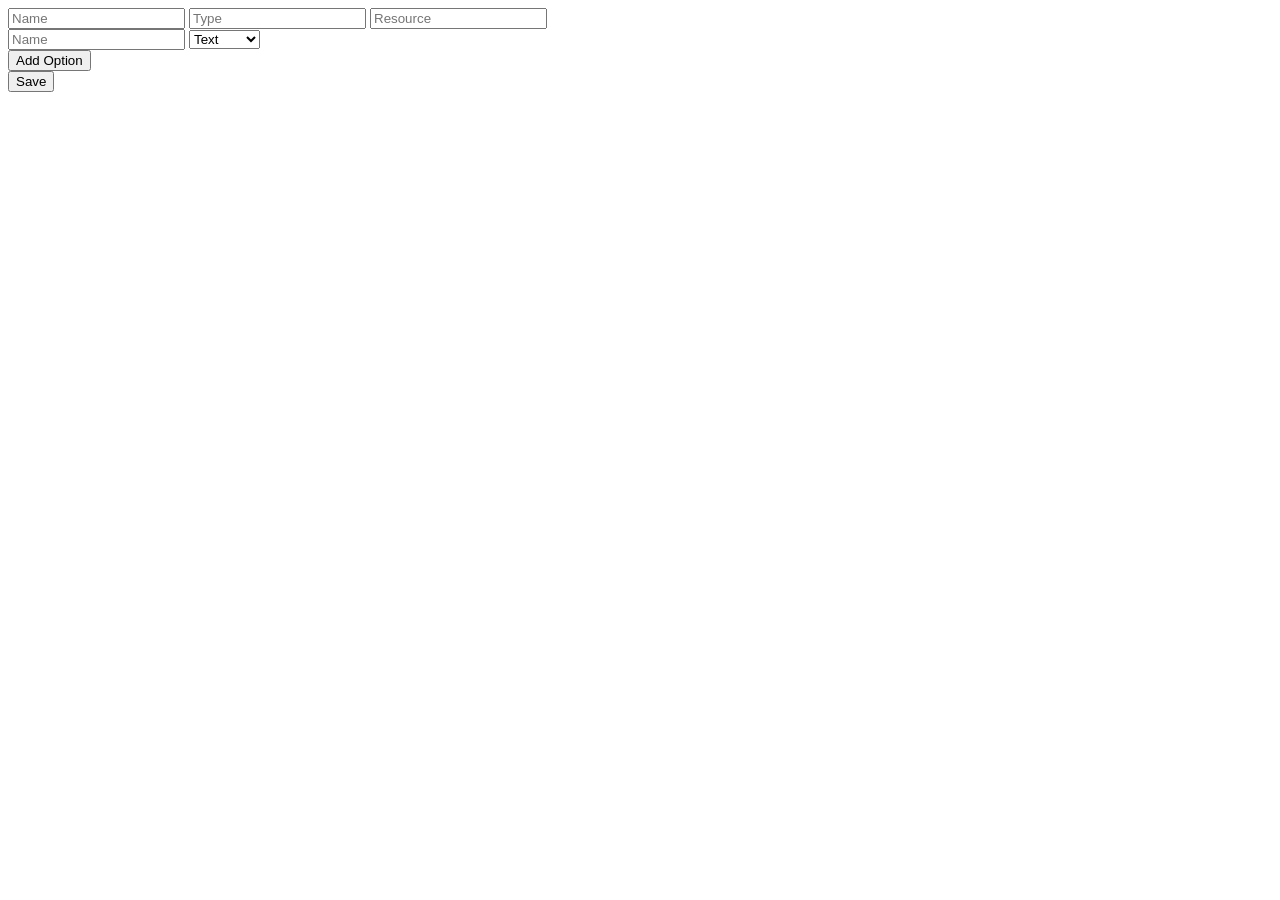
<file: _index.html>
<!doctype html>
<html>
	<head>
		<title></title>
	</head>
	<body>
		<div>
			<input type="text" id="name" name="name" placeholder="Name">
			<input type="text" id="type" name="type" Placeholder="Type">
			<input type="text" id="resource" name="resource" placeholder="Resource">
		</div>

		<div id="allOptions">

			<span name="option">
				<input type="text" placeHolder="Name">
				<select>
					<option>Text</option>
					<option>Number</option>
					<option>Boolean</option>
				</select>
			</span>

			<div id="addOption"></div>
			<button id="addOptionButton">Add Option</button>
		</div>
		<button id="save" name="save">Save</button>


		<div id="nextOptionInput" hidden="true">
			<span name="option">
				<input type="text" placeHolder="Name">
				<select>
					<option>Text</option>
					<option>Number</option>
					<option>Boolean</option>
				</select>
				<button name="removeOption">Delete</button>
			</span>
		</div>

		<div id="nextOptionDiv" hidden="true">
			<div id="addOption" class="form-group"></div>
		</div>

		<script src="//code.jquery.com/jquery-2.1.3.min.js"></script>
		<script charset="utf-8">
			var content = [];
			function getData(handleData) {
				$.ajax({
					url:"http://192.168.0.80:4567/ui",
					dataType:'json',
					success:function(data) {
						handleData(data);
					},
					error: function() {
						alert('error retrieving')
					}
				});
			}

			function saveData(data) {
				console.log(data);
				$.ajax({
					url:'http://192.168.0.80:4567/ui',
					type:"POST",
					data: JSON.stringify(data),
					success: function() {
						alert('saved');
					},
					error: function() {
						alert('error saving');
					}
				});
			}

			getData(function(data) {
				content = data
				alert(JSON.stringify(content));
			});



			var i = 1;
			var multi = false;
			var addOptionDiv = 'div[id="allOptions"] div[id="addOption"]';
			// add input with delete button add placeholder after input set delete action
			function addOption() {
				$(addOptionDiv).html($('div[id="nextOptionInput"]').html());
				$(addOptionDiv).attr('id', 'option'+i);
				$('div[id="option' + i + '"] input').attr('id', 'option'+i);
				$('div[id="option' + i + '"] select').attr('id', 'option'+i);
				$('div[id="option' + i + '"] button').attr('id', 'option'+i);
				$('div[id="option' + i + '"]').after($('div[id="nextOptionDiv"]').html());
				$('button[id="option' + i + '"]').click(function() {
					$('div[id="'+$(this).attr('id')+'"]').remove();
				});
				i++;
			}

			$(document).ready(function() {
				$('button[id="addOptionButton"]').click(function() {
					addOption();
				});

				$('button[id="save"]').click(function() {
					var stuff = {};
					stuff['name'] = $('input[id="name"]').val();
					stuff['type'] = $('input[id="type"]').val();
					stuff['resource'] = $('input[id="resource"]').val();
					var data = [];
					var spans = $('div[id="allOptions"] span[name="option"]');
					for (var i = 0; i < spans.length; i++) {
						var dat = {};
						dat['name'] = spans[i].children[0].value;
						dat['type'] = spans[i].children[1].value;
						data.push(dat);
					}
					stuff['data'] = data;
					content.push(stuff);
					saveData(content);
				});
			});
		</script>

	</body>
</html>
</file>
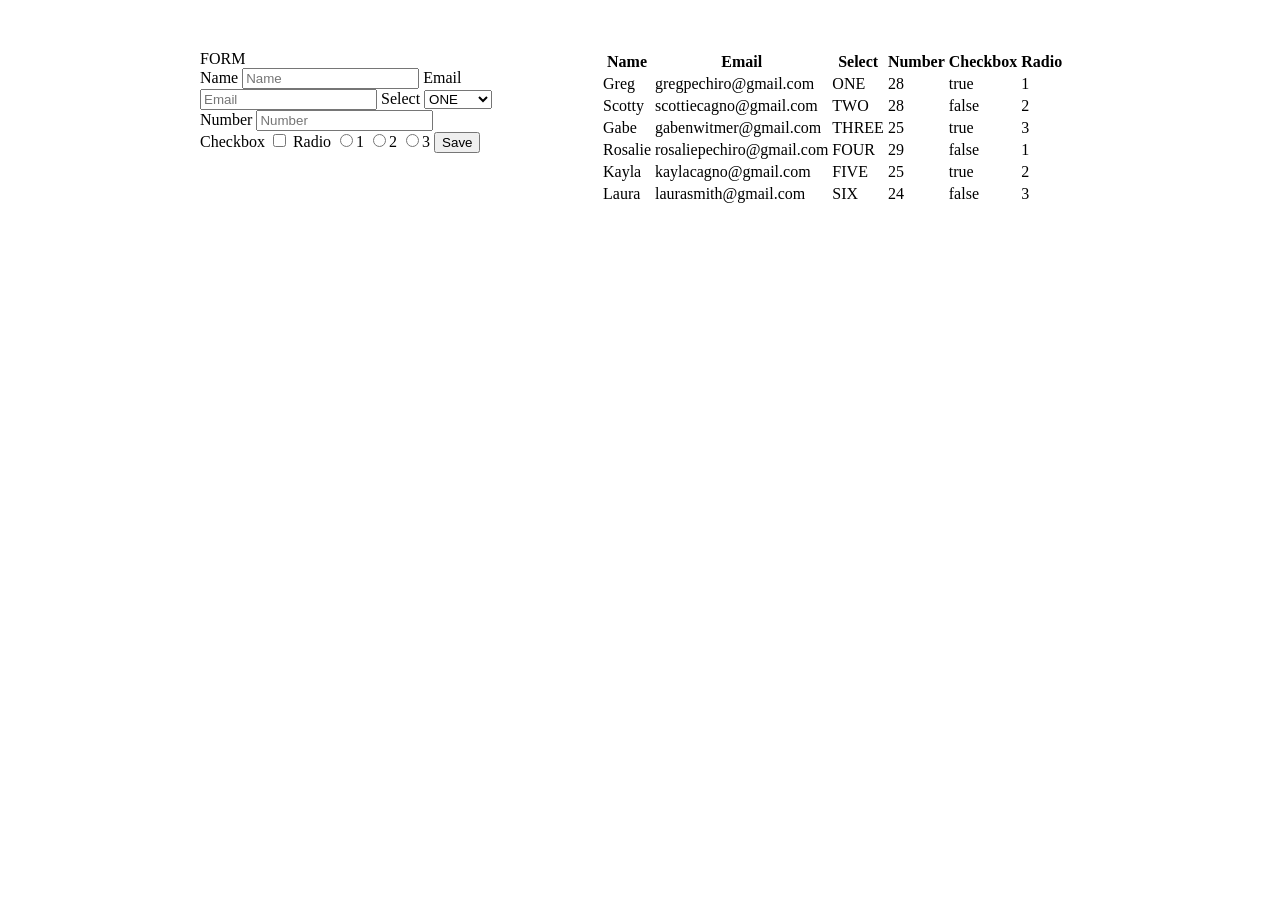
<file: practice.html>
<!doctype html>
<html>
    <head>
        <title>Practice</title>
    </head>
    <body>
        <span style="position: absolute; top: 50px; left: 200px; height: 200px; width: 300px;">
            <div class="form">
                <div class="title">
                    FORM
                </div>
                <div class="body">
                    <form>
                        <label>Name</label>
                        <input type="text" name="text" value="" placeholder="Name">
                        <label>Email</label>
                        <input type="email" name="email" value="" placeholder="Email">
                        <label>Select</label>
                        <select name="select">
                            <option>ONE</option>
                            <option>TWO</option>
                            <option>THREE</option>
                            <option>FOUR</option>
                            <option>FIVE</option>
                            <option>SIX</option>
                        </select>
                        <label>Number</label>
                        <input type="number" name="number" value="" placeholder="Number">
                        <label>Checkbox</label>
                        <input type="checkbox" name="checkbox" value="yes">
                        <label>Radio</label>
                        <input type="radio" name="radio" value="1">1
                        <input type="radio" name="radio" value="2">2
                        <input type="radio" name="radio" value="3">3
                        <button type="submit" name="button">Save</button>
                    </form>
                </div>
            </div>
        </span>
        <span style="position: absolute; top: 50px; left: 600px; height: 200px; width: 700px;">
            <table>
                <thead>
                    <tr>
                        <th>Name</th>
                        <th>Email</th>
                        <th>Select</th>
                        <th>Number</th>
                        <th>Checkbox</th>
                        <th>Radio</th>
                    </tr>
                </thead>
                <tbody>
                    <tr>
                        <td>Greg</td>
                        <td>gregpechiro@gmail.com</td>
                        <td>ONE</td>
                        <td>28</td>
                        <td>true</td>
                        <td>1</td>
                    </tr>
                    <tr>
                        <td>Scotty</td>
                        <td>scottiecagno@gmail.com</td>
                        <td>TWO</td>
                        <td>28</td>
                        <td>false</td>
                        <td>2</td>
                    </tr>
                    <tr>
                        <td>Gabe</td>
                        <td>gabenwitmer@gmail.com</td>
                        <td>THREE</td>
                        <td>25</td>
                        <td>true</td>
                        <td>3</td>
                    </tr>
                    <tr>
                        <td>Rosalie</td>
                        <td>rosaliepechiro@gmail.com</td>
                        <td>FOUR</td>
                        <td>29</td>
                        <td>false</td>
                        <td>1</td>
                    </tr>
                    <tr>
                        <td>Kayla</td>
                        <td>kaylacagno@gmail.com</td>
                        <td>FIVE</td>
                        <td>25</td>
                        <td>true</td>
                        <td>2</td>
                    </tr>
                    <tr>
                        <td>Laura</td>
                        <td>laurasmith@gmail.com</td>
                        <td>SIX</td>
                        <td>24</td>
                        <td>false</td>
                        <td>3</td>
                    </tr>
                </tbody>
            </table>
        </span>
    </body>
</html>
</file>
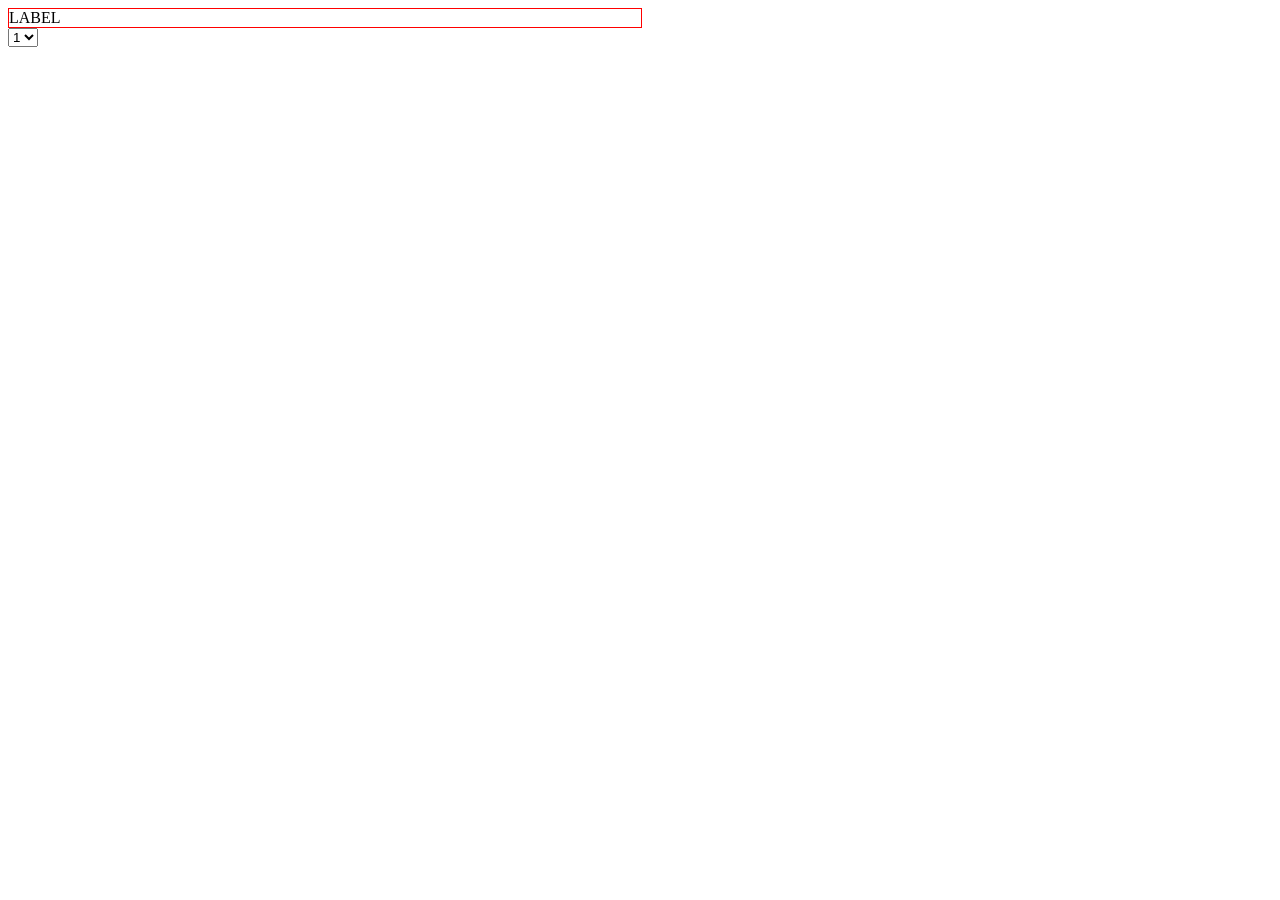
<file: test.html>
<!doctype html>
<html>
    <head>
        <title>test</title>
    </head>
    <body>
        <div style="border:1px solid red; width:50%;">
            <label>LABEL</label>
        </div>
        <select>
            <option>1</option>
            <option>2</option>
            <option>3</option>
        </select>
    </body>
</html>
</file>
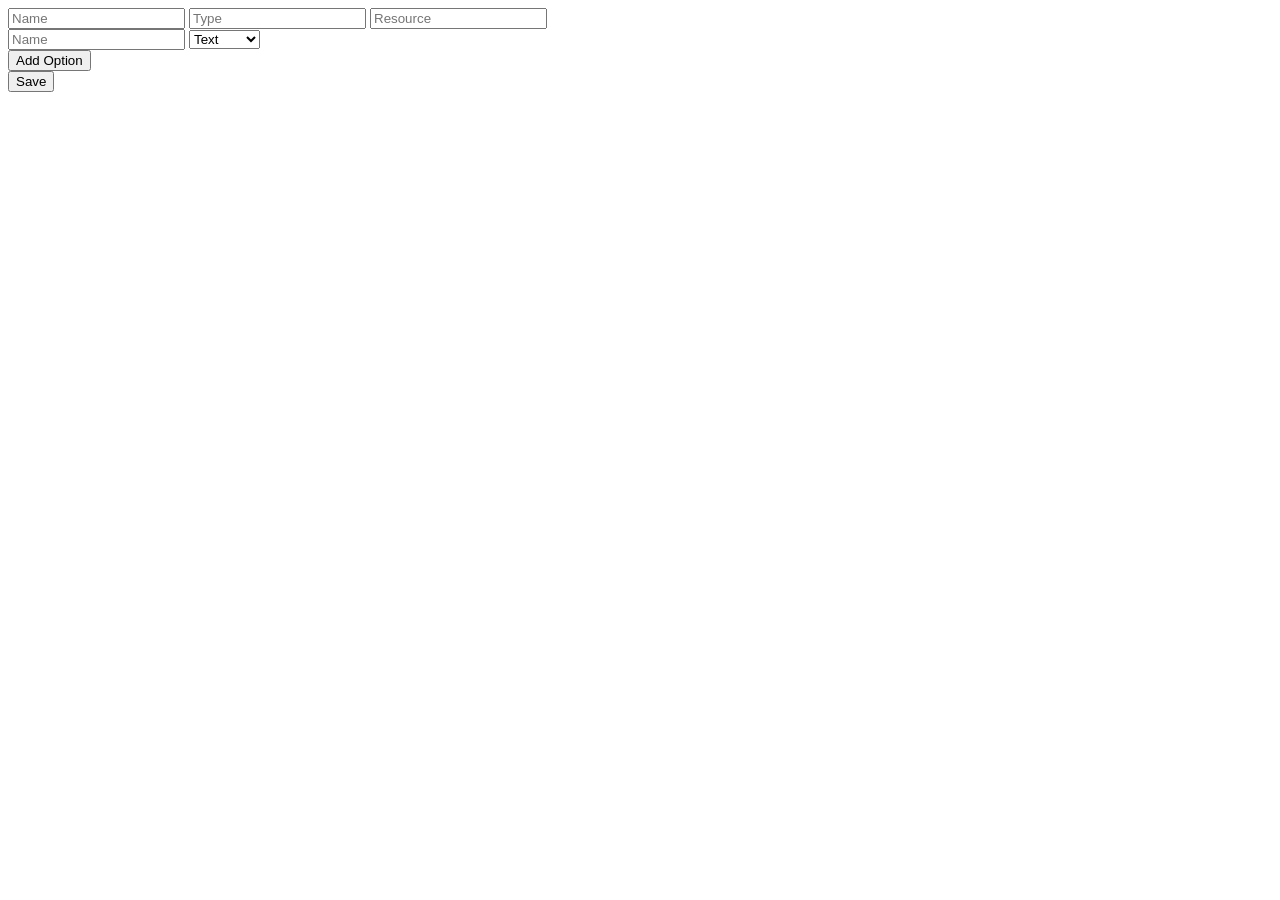
<file: vanilla/_index.html>
<!doctype html>
<html>
	<head>
		<title></title>
	</head>
	<body>
		<div>
			<input type="text" id="name" name="name" placeholder="Name">
			<input type="text" id="type" name="type" Placeholder="Type">
			<input type="text" id="resource" name="resource" placeholder="Resource">
		</div>

		<div id="allOptions">

			<span name="option">
				<input type="text" placeHolder="Name">
				<select>
					<option>Text</option>
					<option>Number</option>
					<option>Boolean</option>
				</select>
			</span>

			<div id="addOption"></div>
			<button id="addOptionButton">Add Option</button>
		</div>
		<button id="save" name="save">Save</button>


		<div id="nextOptionInput" hidden="true">
			<span name="option">
				<input type="text" placeHolder="Name">
				<select>
					<option>Text</option>
					<option>Number</option>
					<option>Boolean</option>
				</select>
				<button name="removeOption">Delete</button>
			</span>
		</div>

		<div id="nextOptionDiv" hidden="true">
			<div id="addOption" class="form-group"></div>
		</div>

		<script src="//code.jquery.com/jquery-2.1.3.min.js"></script>
		<script charset="utf-8">
			var content = [];
			function getData(handleData) {
				$.ajax({
					url:"http://192.168.0.80:4567/ui",
					dataType:'json',
					success:function(data) {
						handleData(data);
					},
					error: function() {
						alert('error retrieving')
					}
				});
			}

			function saveData(data) {
				console.log(data);
				$.ajax({
					url:'http://192.168.0.80:4567/ui',
					type:"POST",
					data: JSON.stringify(data),
					success: function() {
						alert('saved');
					},
					error: function() {
						alert('error saving');
					}
				});
			}

			getData(function(data) {
				content = data
				alert(JSON.stringify(content));
			});



			var i = 1;
			var multi = false;
			var addOptionDiv = 'div[id="allOptions"] div[id="addOption"]';
			// add input with delete button add placeholder after input set delete action
			function addOption() {
				$(addOptionDiv).html($('div[id="nextOptionInput"]').html());
				$(addOptionDiv).attr('id', 'option'+i);
				// $('div[id="option' + i + '"] input').attr('id', 'option'+i);
				$('div[id="option' + i + '"] button').attr('id', 'option'+i);
				$('div[id="option' + i + '"]').after($('div[id="nextOptionDiv"]').html());
				$('button[id="option' + i + '"]').click(function() {
					$('div[id="'+$(this).attr('id')+'"]').remove();
				});
				i++;
			}

			$(document).ready(function() {
				$('button[id="addOptionButton"]').click(function() {
					addOption();
				});

				$('button[id="save"]').click(function() {
					var stuff = {};
					stuff['name'] = $('input[id="name"]').val();
					stuff['type'] = $('input[id="type"]').val();
					stuff['resource'] = $('input[id="resource"]').val();
					var data = [];
					var spans = $('div[id="allOptions"] span[name="option"]');
					for (var i = 0; i < spans.length; i++) {
						var dat = {};
						dat['name'] = spans[i].children[0].value;
						dat['type'] = spans[i].children[1].value;
						data.push(dat);
					}
					stuff['data'] = data;
					content.push(stuff);
					saveData(content);
				});
			});
		</script>

	</body>
</html>
</file>
